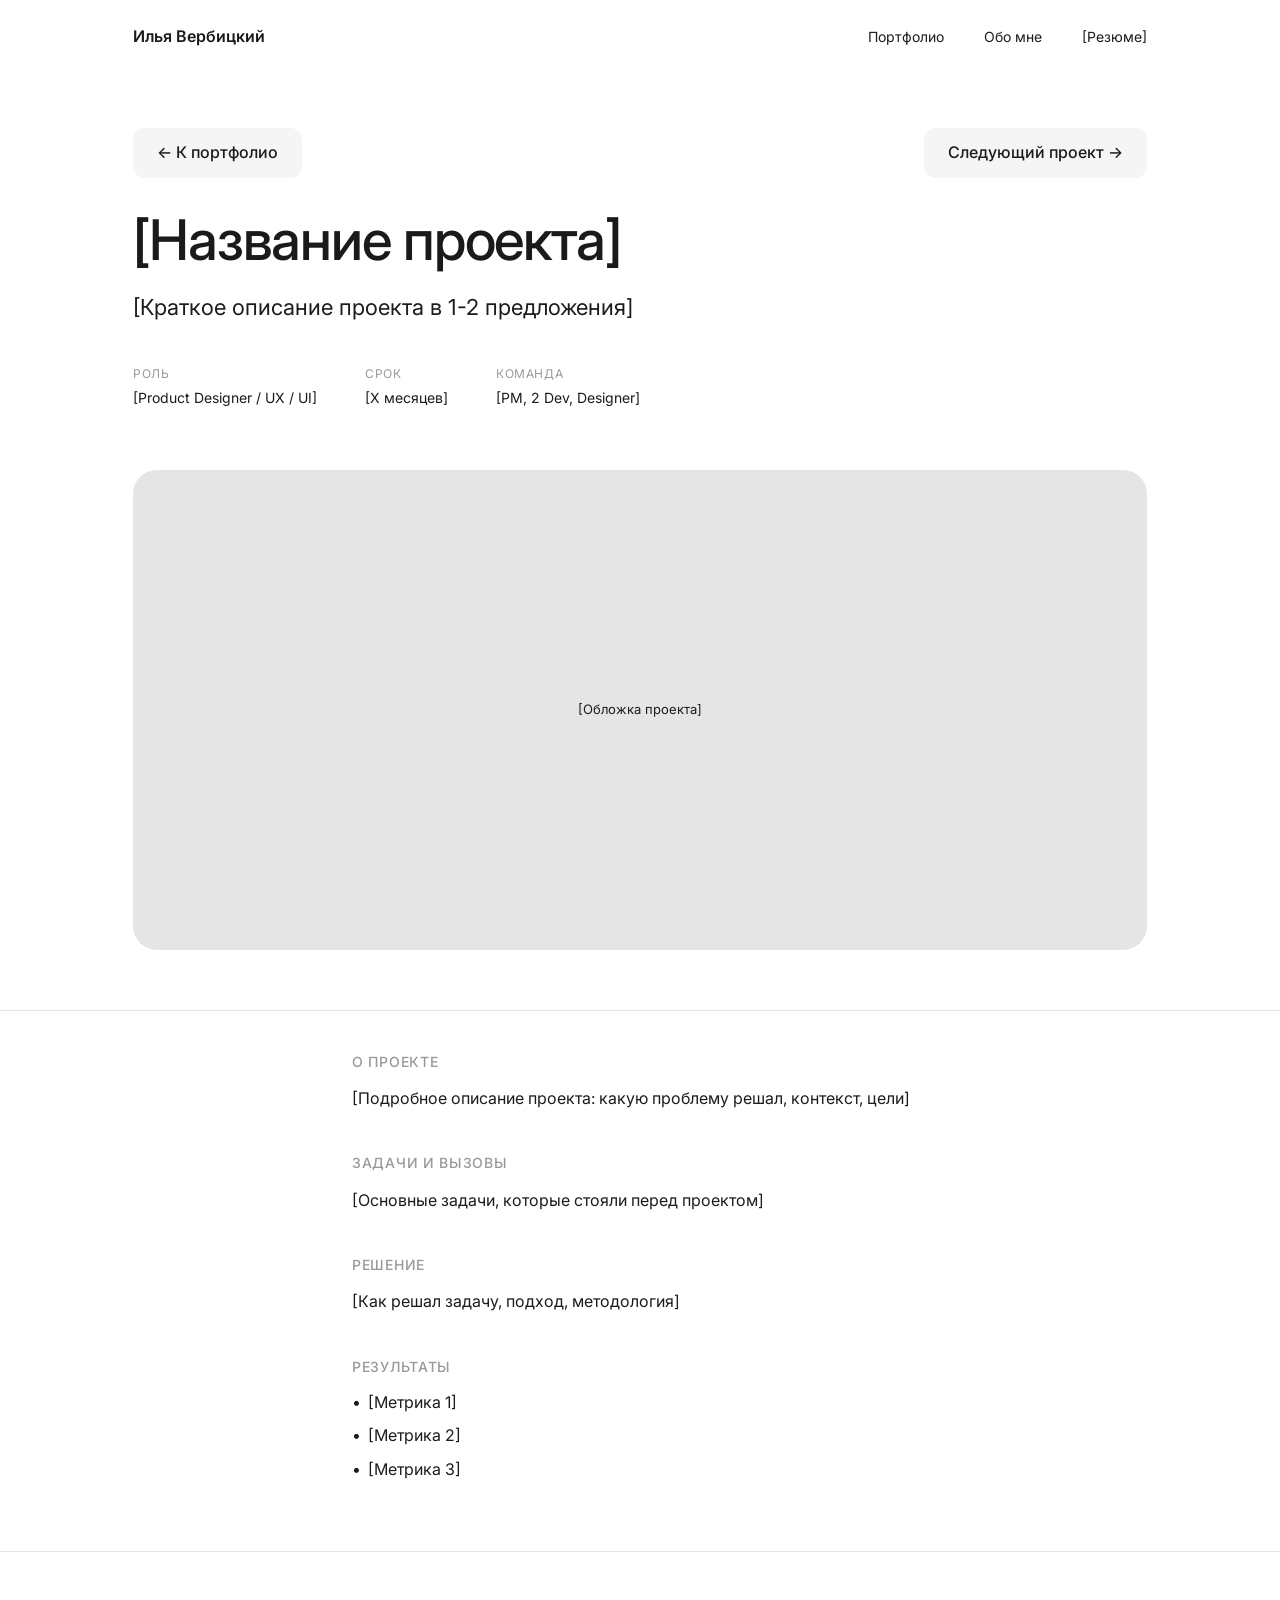
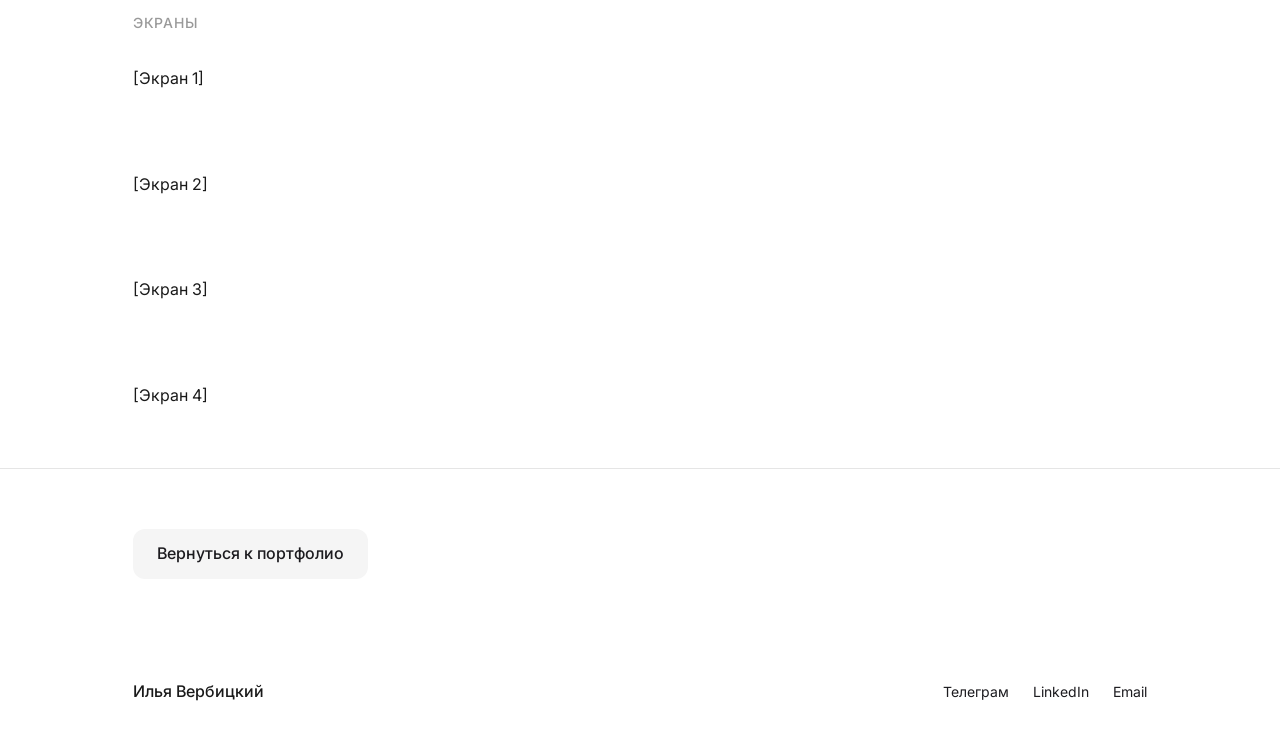
<file: project-2.html>
<!DOCTYPE html>
<html lang="ru">
<head>
    <meta charset="UTF-8">
    <meta name="viewport" content="width=device-width, initial-scale=1.0">
    <title>Название проекта — Илья Вербицкий</title>
    <link rel="stylesheet" href="styles.css">
</head>
<body>
    <header class="header">
        <div class="container header__inner">
            <a href="/" class="logo">Илья Вербицкий</a>
            <nav class="nav">
                <a href="/#projects" class="nav__link">Портфолио</a>
                <a href="/#about" class="nav__link">Обо мне</a>
                <a href="#" class="nav__link nav__link--resume">[Резюме]</a>
            </nav>
        </div>
    </header>

    <main>
        <section class="project-hero">
            <div class="container">
                <div class="project-hero__nav">
                    <a href="/#projects" class="project-hero__back">← К портфолио</a>
                    <a href="project-3.html" class="project-hero__next">Следующий проект →</a>
                </div>
                <h1 class="project-hero__title">[Название проекта]</h1>
                <p class="project-hero__subtitle">[Краткое описание проекта в 1-2 предложения]</p>
                <div class="project-hero__meta">
                    <div class="project-hero__meta-item">
                        <span class="project-hero__meta-label">Роль</span>
                        <span class="project-hero__meta-value">[Product Designer / UX / UI]</span>
                    </div>
                    <div class="project-hero__meta-item">
                        <span class="project-hero__meta-label">Срок</span>
                        <span class="project-hero__meta-value">[X месяцев]</span>
                    </div>
                    <div class="project-hero__meta-item">
                        <span class="project-hero__meta-label">Команда</span>
                        <span class="project-hero__meta-value">[PM, 2 Dev, Designer]</span>
                    </div>
                </div>
            </div>
        </section>

        <section class="project-cover">
            <div class="container">
                <div class="project-cover__image">[Обложка проекта]</div>
            </div>
        </section>

        <section class="project-content">
            <div class="container container--narrow">
                <h2>О проекте</h2>
                <p>[Подробное описание проекта: какую проблему решал, контекст, цели]</p>

                <h2>Задачи и вызовы</h2>
                <p>[Основные задачи, которые стояли перед проектом]</p>

                <h2>Решение</h2>
                <p>[Как решал задачу, подход, методология]</p>

                <h2>Результаты</h2>
                <ul>
                    <li>[Метрика 1]</li>
                    <li>[Метрика 2]</li>
                    <li>[Метрика 3]</li>
                </ul>
            </div>
        </section>

        <section class="project-screens">
            <div class="container">
                <h2>Экраны</h2>
                <div class="project-screens__grid">
                    <div class="project-screens__item">[Экран 1]</div>
                    <div class="project-screens__item">[Экран 2]</div>
                    <div class="project-screens__item">[Экран 3]</div>
                    <div class="project-screens__item">[Экран 4]</div>
                </div>
            </div>
        </section>

        <section class="project-nav">
            <div class="container">
                <a href="/#projects" class="btn">Вернуться к портфолио</a>
            </div>
        </section>
    </main>

    <footer class="footer">
        <div class="container footer__inner">
            <p class="footer__name">Илья Вербицкий</p>
            <div class="footer__links">
                <a href="https://t.me/gold_yaroboy">Телеграм</a>
                <a href="[Ссылка на LinkedIn]">LinkedIn</a>
                <a href="mailto:[email@example.com]">Email</a>
            </div>
        </div>
    </footer>
</body>
</html>
</file>
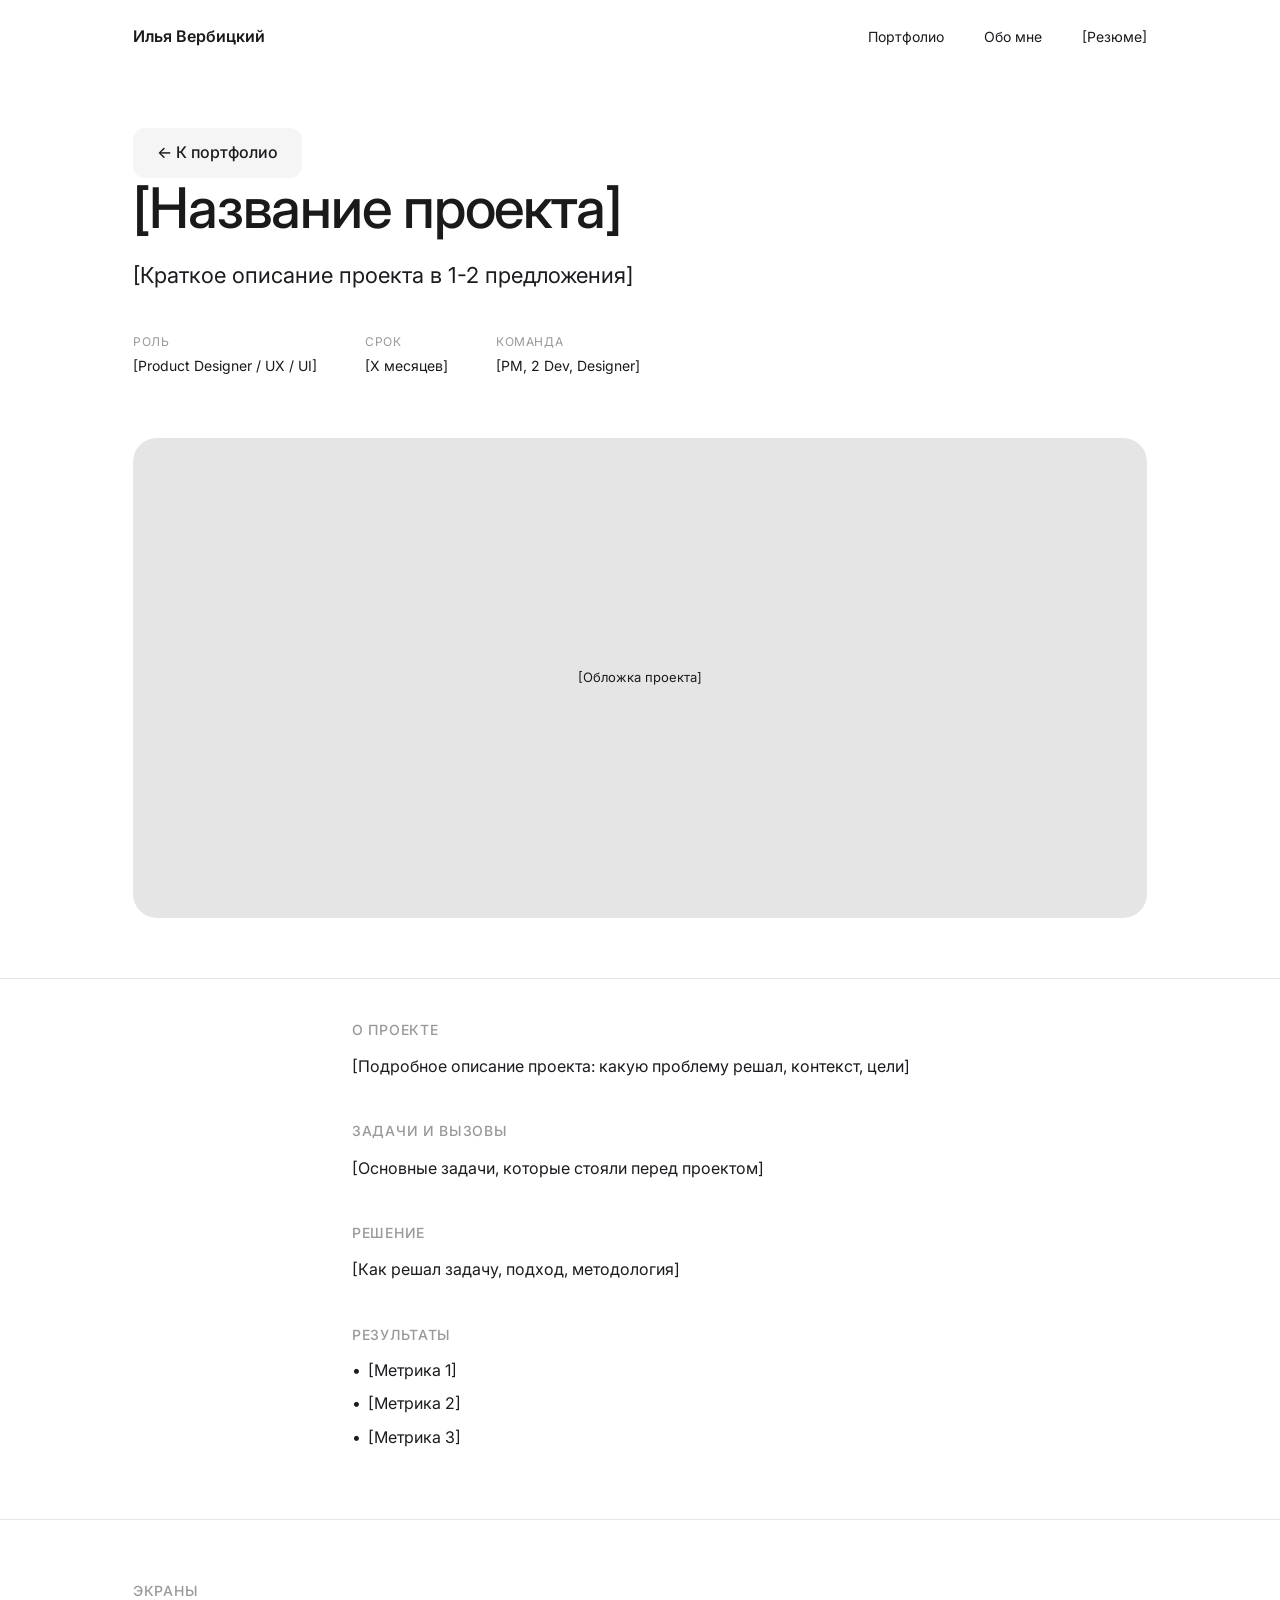
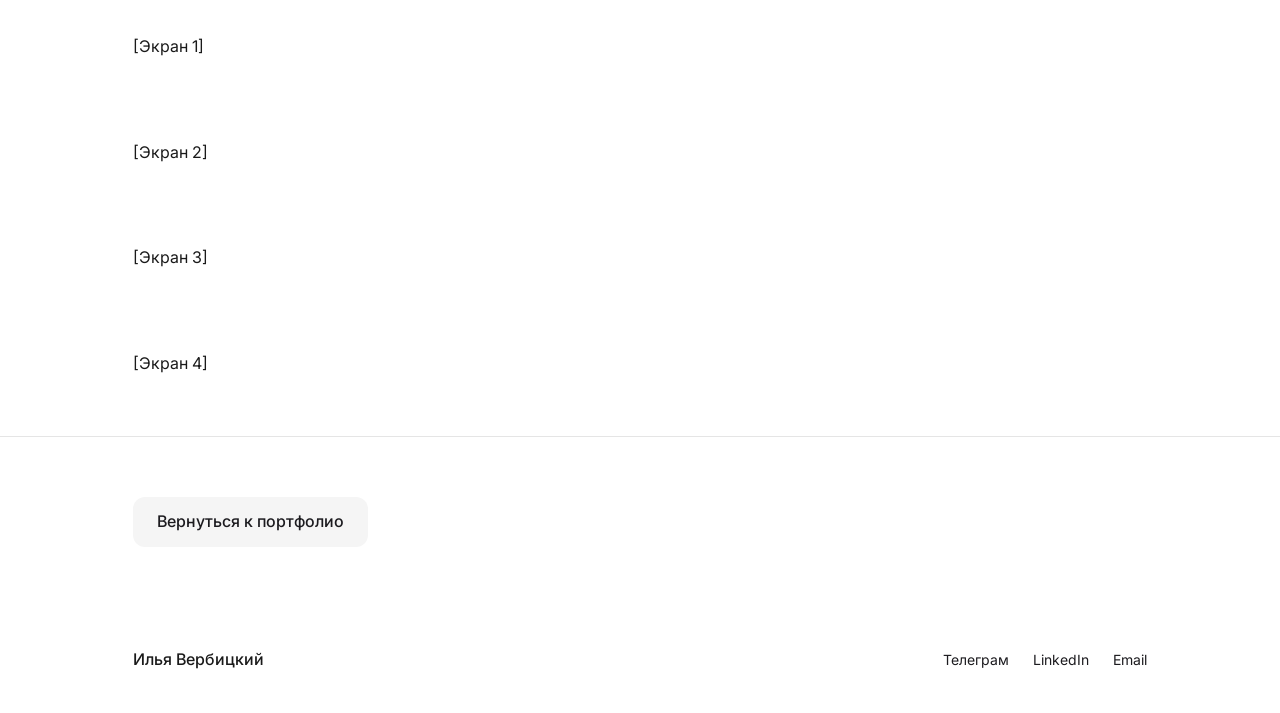
<file: project-3.html>
<!DOCTYPE html>
<html lang="ru">
<head>
    <meta charset="UTF-8">
    <meta name="viewport" content="width=device-width, initial-scale=1.0">
    <title>Название проекта — Илья Вербицкий</title>
    <link rel="stylesheet" href="styles.css">
</head>
<body>
    <header class="header">
        <div class="container header__inner">
            <a href="/" class="logo">Илья Вербицкий</a>
            <nav class="nav">
                <a href="/#projects" class="nav__link">Портфолио</a>
                <a href="/#about" class="nav__link">Обо мне</a>
                <a href="#" class="nav__link nav__link--resume">[Резюме]</a>
            </nav>
        </div>
    </header>

    <main>
        <section class="project-hero">
            <div class="container">
                <a href="/#projects" class="project-hero__back">← К портфолио</a>
                <h1 class="project-hero__title">[Название проекта]</h1>
                <p class="project-hero__subtitle">[Краткое описание проекта в 1-2 предложения]</p>
                <div class="project-hero__meta">
                    <div class="project-hero__meta-item">
                        <span class="project-hero__meta-label">Роль</span>
                        <span class="project-hero__meta-value">[Product Designer / UX / UI]</span>
                    </div>
                    <div class="project-hero__meta-item">
                        <span class="project-hero__meta-label">Срок</span>
                        <span class="project-hero__meta-value">[X месяцев]</span>
                    </div>
                    <div class="project-hero__meta-item">
                        <span class="project-hero__meta-label">Команда</span>
                        <span class="project-hero__meta-value">[PM, 2 Dev, Designer]</span>
                    </div>
                </div>
            </div>
        </section>

        <section class="project-cover">
            <div class="container">
                <div class="project-cover__image">[Обложка проекта]</div>
            </div>
        </section>

        <section class="project-content">
            <div class="container container--narrow">
                <h2>О проекте</h2>
                <p>[Подробное описание проекта: какую проблему решал, контекст, цели]</p>

                <h2>Задачи и вызовы</h2>
                <p>[Основные задачи, которые стояли перед проектом]</p>

                <h2>Решение</h2>
                <p>[Как решал задачу, подход, методология]</p>

                <h2>Результаты</h2>
                <ul>
                    <li>[Метрика 1]</li>
                    <li>[Метрика 2]</li>
                    <li>[Метрика 3]</li>
                </ul>
            </div>
        </section>

        <section class="project-screens">
            <div class="container">
                <h2>Экраны</h2>
                <div class="project-screens__grid">
                    <div class="project-screens__item">[Экран 1]</div>
                    <div class="project-screens__item">[Экран 2]</div>
                    <div class="project-screens__item">[Экран 3]</div>
                    <div class="project-screens__item">[Экран 4]</div>
                </div>
            </div>
        </section>

        <section class="project-nav">
            <div class="container">
                <a href="/#projects" class="btn">Вернуться к портфолио</a>
            </div>
        </section>
    </main>

    <footer class="footer">
        <div class="container footer__inner">
            <p class="footer__name">Илья Вербицкий</p>
            <div class="footer__links">
                <a href="https://t.me/gold_yaroboy">Телеграм</a>
                <a href="[Ссылка на LinkedIn]">LinkedIn</a>
                <a href="mailto:[email@example.com]">Email</a>
            </div>
        </div>
    </footer>
</body>
</html>
</file>
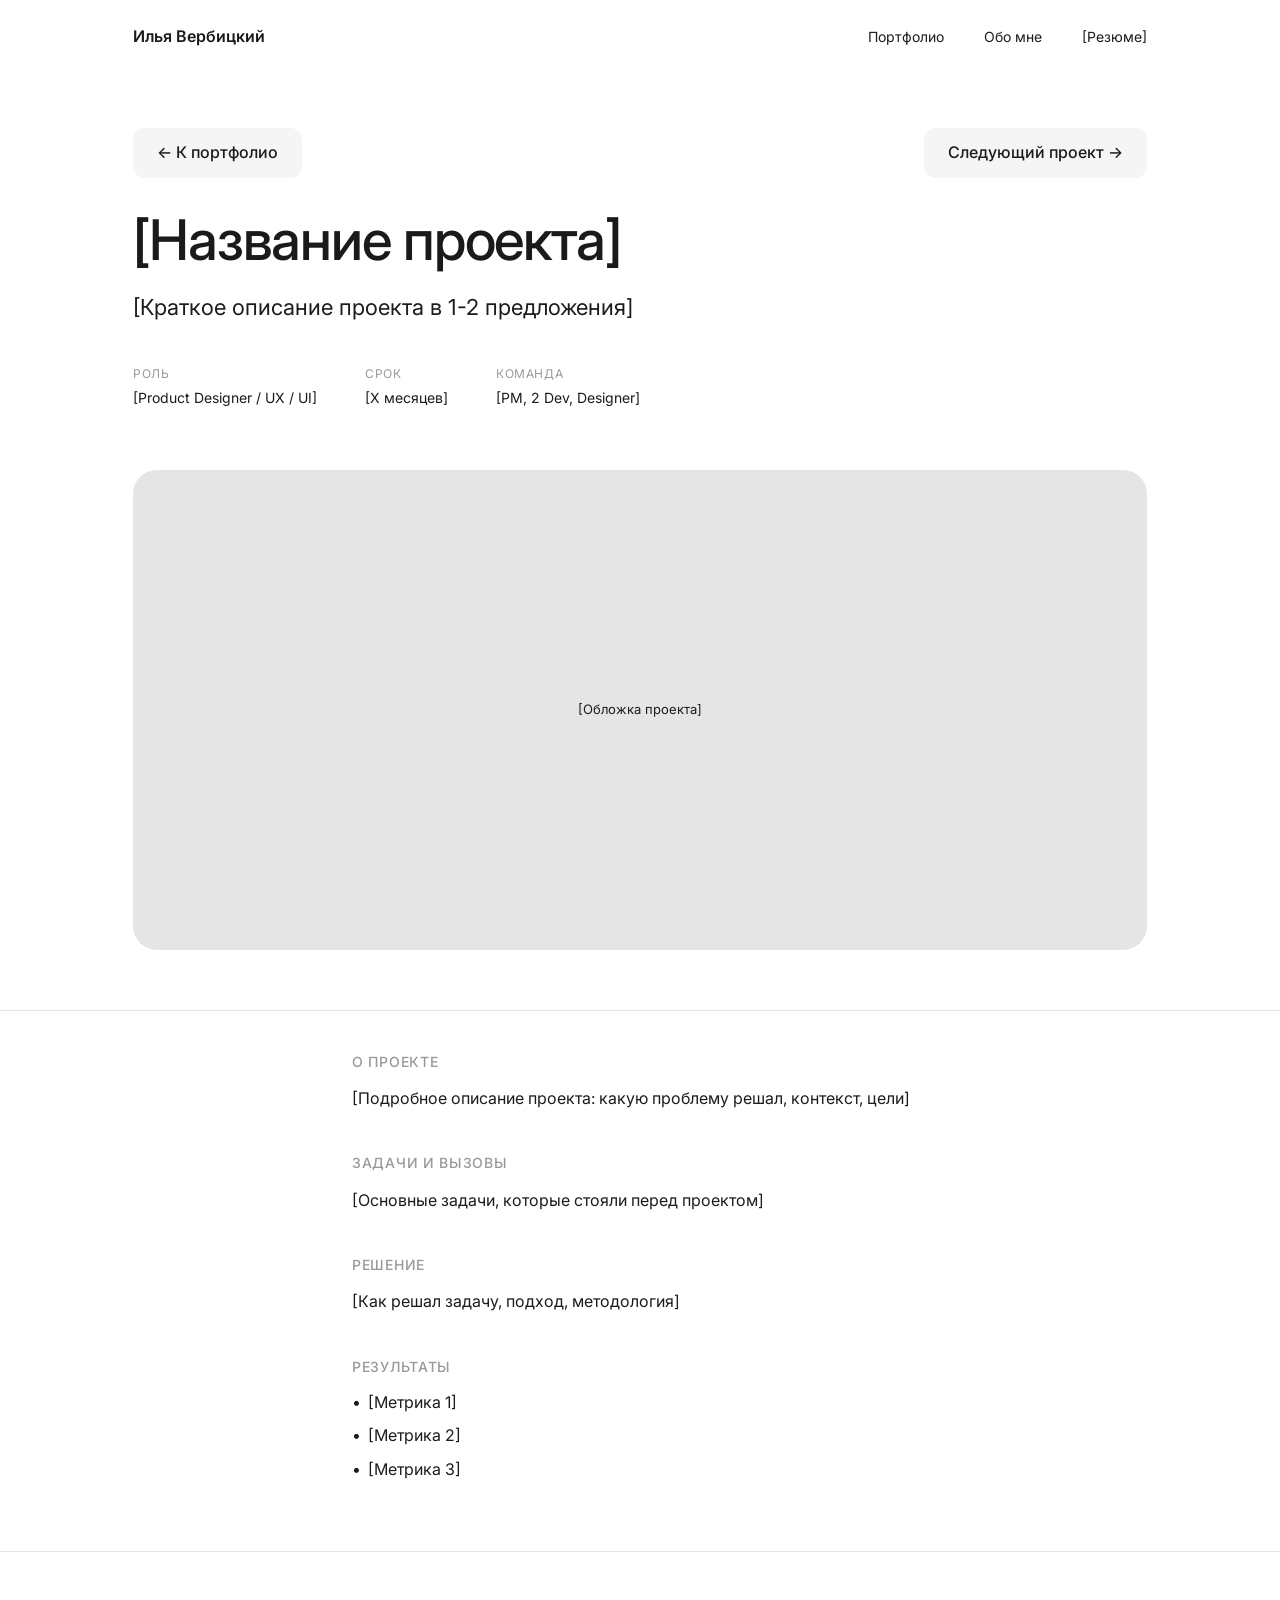
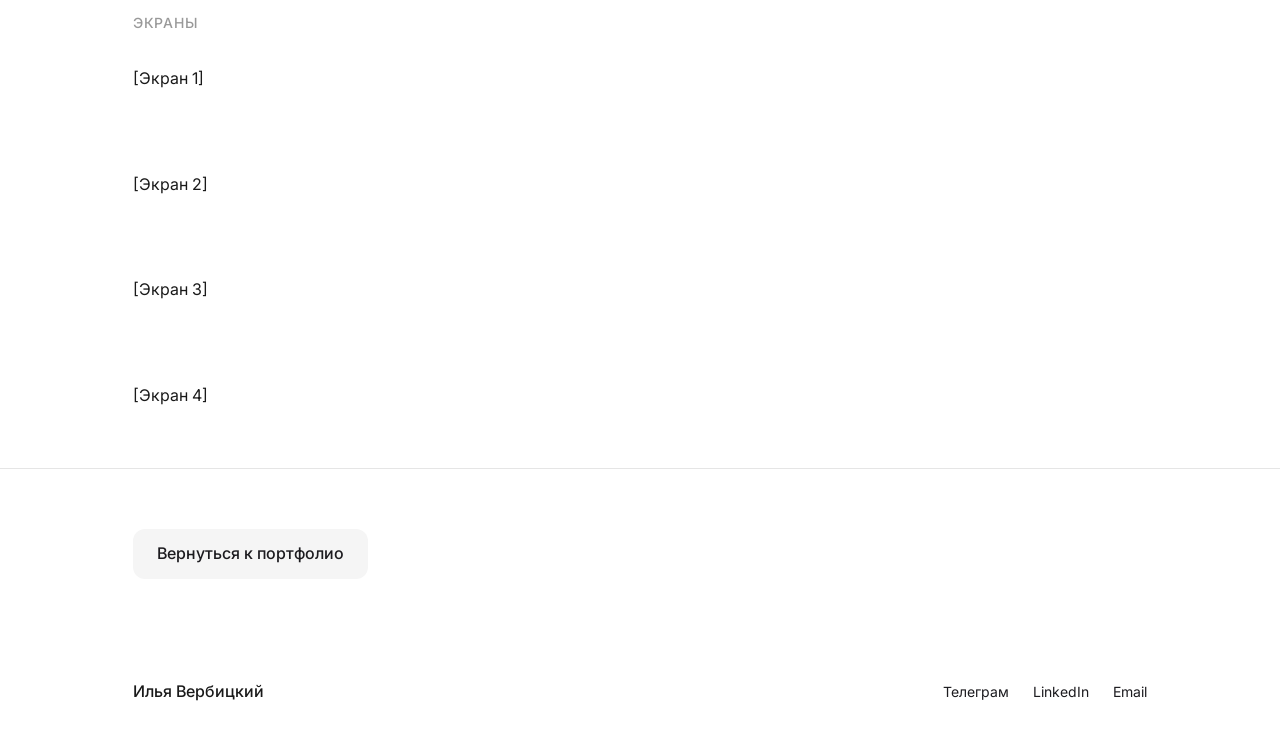
<file: project.html>
<!DOCTYPE html>
<html lang="ru">
<head>
    <meta charset="UTF-8">
    <meta name="viewport" content="width=device-width, initial-scale=1.0">
    <title>Название проекта — Илья Вербицкий</title>
    <link rel="stylesheet" href="styles.css">
</head>
<body>
    <header class="header">
        <div class="container header__inner">
            <a href="/" class="logo">Илья Вербицкий</a>
            <nav class="nav">
                <a href="/#projects" class="nav__link">Портфолио</a>
                <a href="/#about" class="nav__link">Обо мне</a>
                <a href="#" class="nav__link nav__link--resume">[Резюме]</a>
            </nav>
        </div>
    </header>

    <main>
        <section class="project-hero">
            <div class="container">
                <div class="project-hero__nav">
                    <a href="/#projects" class="project-hero__back">← К портфолио</a>
                    <a href="[Ссылка на следующий проект]" class="project-hero__next">Следующий проект →</a>
                </div>
                <h1 class="project-hero__title">[Название проекта]</h1>
                <p class="project-hero__subtitle">[Краткое описание проекта в 1-2 предложения]</p>
                <div class="project-hero__meta">
                    <div class="project-hero__meta-item">
                        <span class="project-hero__meta-label">Роль</span>
                        <span class="project-hero__meta-value">[Product Designer / UX / UI]</span>
                    </div>
                    <div class="project-hero__meta-item">
                        <span class="project-hero__meta-label">Срок</span>
                        <span class="project-hero__meta-value">[X месяцев]</span>
                    </div>
                    <div class="project-hero__meta-item">
                        <span class="project-hero__meta-label">Команда</span>
                        <span class="project-hero__meta-value">[PM, 2 Dev, Designer]</span>
                    </div>
                </div>
            </div>
        </section>

        <section class="project-cover">
            <div class="container">
                <div class="project-cover__image">[Обложка проекта]</div>
            </div>
        </section>

        <section class="project-content">
            <div class="container container--narrow">
                <h2>О проекте</h2>
                <p>[Подробное описание проекта: какую проблему решал, контекст, цели]</p>

                <h2>Задачи и вызовы</h2>
                <p>[Основные задачи, которые стояли перед проектом]</p>

                <h2>Решение</h2>
                <p>[Как решал задачу, подход, методология]</p>

                <h2>Результаты</h2>
                <ul>
                    <li>[Метрика 1]</li>
                    <li>[Метрика 2]</li>
                    <li>[Метрика 3]</li>
                </ul>
            </div>
        </section>

        <section class="project-screens">
            <div class="container">
                <h2>Экраны</h2>
                <div class="project-screens__grid">
                    <div class="project-screens__item">[Экран 1]</div>
                    <div class="project-screens__item">[Экран 2]</div>
                    <div class="project-screens__item">[Экран 3]</div>
                    <div class="project-screens__item">[Экран 4]</div>
                </div>
            </div>
        </section>

        <section class="project-nav">
            <div class="container">
                <a href="/#projects" class="btn">Вернуться к портфолио</a>
            </div>
        </section>
    </main>

    <footer class="footer">
        <div class="container footer__inner">
            <p class="footer__name">Илья Вербицкий</p>
            <div class="footer__links">
                <a href="https://t.me/gold_yaroboy">Телеграм</a>
                <a href="[Ссылка на LinkedIn]">LinkedIn</a>
                <a href="mailto:[email@example.com]">Email</a>
            </div>
        </div>
    </footer>
</body>
</html>
</file>
<file: styles.css>
@import url('https://fonts.googleapis.com/css2?family=Inter:wght@400;500;600&display=swap');

* {
    margin: 0;
    padding: 0;
    box-sizing: border-box;
}

:root {
    --color-text: #1a1a1a;
    --color-text-secondary: #1C1B1F;
    --color-text-tertiary: #999;
    --color-bg: #fff;
    --color-border: #e5e5e5;
    --color-accent: #0066ff;
    --font-sans: 'Inter', -apple-system, BlinkMacSystemFont, 'Segoe UI', sans-serif;
    --container-width: 1078px;
}

html {
    scroll-behavior: smooth;
}

body {
    font-family: var(--font-sans);
    font-size: 16px;
    line-height: 1.6;
    color: var(--color-text);
    background: var(--color-bg);
    -webkit-font-smoothing: antialiased;
    -moz-osx-font-smoothing: grayscale;
    padding-top: 80px;
}

a {
    color: inherit;
    text-decoration: none;
}

.container {
    max-width: var(--container-width);
    margin: 0 auto;
    padding: 0 32px;
}

.container--narrow {
    max-width: 640px;
}

/* Header */
.header {
    padding: 24px 0;
    position: fixed;
    top: 0;
    left: 0;
    right: 0;
    background: rgba(255,255,255,0.95);
    backdrop-filter: blur(10px);
    z-index: 1000;
}

.header__inner {
    display: flex;
    justify-content: space-between;
    align-items: center;
}

.logo {
    font-weight: 600;
    font-size: 16px;
    color: var(--color-text);
    display: flex;
    align-items: center;
    gap: 10px;
}

.logo__img {
    height: 20px;
    width: auto;
}

.footer__logo-img {
    height: 16px;
    width: auto;
}

.footer__logo {
    display: flex;
    align-items: center;
    gap: 10px;
}

.footer__logo-img {
    height: 24px;
    width: auto;
}

.nav {
    display: flex;
    gap: 40px;
}

.nav__link {
    font-size: 14px;
    color: var(--color-text-secondary);
    transition: color 0.2s;
}

.nav__link:hover {
    color: var(--color-text);
}

.nav__link--resume {
    color: var(--color-text);
}

/* Hero */
.hero {
    padding: 100px 0 40px;
}

/* Projects */
.projects {
    padding: 40px 0;
}

.hero__title {
    font-size: 64px;
    font-weight: 500;
    line-height: 1.1;
    margin-bottom: 24px;
    letter-spacing: -0.03em;
}

.hero__subtitle {
    font-size: 28px;
    color: var(--color-text-secondary);
    max-width: 100%;
    margin-bottom: 32px;
    line-height: 1.5;
    font-weight: 400;
}

.btn {
    display: inline-block;
    padding: 12px 24px;
    background: #F5F5F5;
    color: #1C1B1F;
    font-size: 16px;
    font-weight: 500;
    border-radius: 12px;
    transition: opacity 0.2s;
}

.btn:hover {
    opacity: 0.7;
}

/* Projects */
.projects {
    padding: 60px 0;
}

.project {
    padding: 48px 0;
}

.project__title {
    font-size: 48px;
    font-weight: 500;
    margin-bottom: 24px;
    letter-spacing: -0.02em;
}

.project__image {
    background: var(--color-border);
    border-radius: 24px;
    min-height: 400px;
    display: flex;
    align-items: center;
    justify-content: center;
    color: var(--color-text-secondary);
    font-size: 13px;
    margin-bottom: 24px;
    overflow: hidden;
}

.project__image img {
    width: 100%;
    height: auto;
    display: block;
    border-radius: 24px;
}

.project__content {
    max-width: 100%;
}

.project__description {
    color: var(--color-text-secondary);
    margin-bottom: 20px;
    line-height: 1.7;
    max-width: 100%;
}

.project__highlights {
    list-style: none;
    margin-bottom: 20px;
}

.project__highlights li {
    position: relative;
    padding-left: 14px;
    margin-bottom: 6px;
    font-size: 14px;
    color: var(--color-text-secondary);
    line-height: 1.5;
}

.project__highlights li::before {
    content: '•';
    position: absolute;
    left: 0;
    color: var(--color-text-tertiary);
}

.project__links {
    display: flex;
    flex-wrap: wrap;
    gap: 12px;
    font-size: 16px;
}

.project__link {
    display: inline-block;
    padding: 12px 24px;
    background: #F5F5F5;
    color: #1C1B1F;
    font-size: 16px;
    font-weight: 500;
    border-radius: 12px;
    transition: opacity 0.2s;
}

.project__link:hover {
    opacity: 0.7;
}

.project__link--muted {
    color: #1C1B1F;
}

/* About */
.about {
    padding: 60px 0;
}

.about__title {
    font-size: 48px;
    font-weight: 500;
    margin-bottom: 32px;
    letter-spacing: -0.02em;
    color: var(--color-text);
}

.about-page h2 {
    font-size: 48px;
    font-weight: 500;
    color: var(--color-text);
    margin-bottom: 24px;
    margin-top: 48px;
    letter-spacing: -0.02em;
}

.about-page h2:first-child {
    margin-top: 0;
}

.about__cards {
    display: grid;
    grid-template-columns: 1fr 1fr;
    gap: 16px;
}

.about__card {
    padding: 28px 32px;
    background: #F5F5F7;
    border-radius: 24px;
    transition: opacity 0.2s;
}

.about__card:hover {
    opacity: 0.85;
}

.about__card h3 {
    font-size: 24px;
    font-weight: 500;
    margin-bottom: 12px;
}

.about__card p {
    font-size: 14px;
    color: var(--color-text-secondary);
    margin-bottom: 48px;
    line-height: 1.5;
}

.about__card-link {
    display: inline-block;
    padding: 12px 24px;
    background: #FFFFFF;
    color: #1C1B1F;
    font-size: 16px;
    font-weight: 500;
    border-radius: 12px;
}

.about__card-link:hover {
    opacity: 0.7;
}

/* Footer */
.footer {
    padding: 40px 0;
}

.footer__inner {
    display: flex;
    justify-content: space-between;
    align-items: center;
}

.footer__name {
    font-weight: 500;
    font-size: 16px;
}

.footer__links {
    display: flex;
    gap: 24px;
}

.footer__links a {
    font-size: 14px;
    color: var(--color-text-secondary);
    transition: color 0.2s;
}

.footer__links a:hover {
    color: var(--color-text);
}

/* Project Detail */
.project-hero {
    padding: 48px 0 60px;
}

.project-hero__nav {
    display: flex;
    justify-content: space-between;
    align-items: center;
    margin-bottom: 32px;
}

.project-hero__back,
.project-hero__next {
    display: inline-block;
    padding: 12px 24px;
    background: #F5F5F5;
    color: #1C1B1F;
    font-size: 16px;
    font-weight: 500;
    border-radius: 12px;
    transition: opacity 0.2s;
}

.project-hero__back:hover,
.project-hero__next:hover {
    opacity: 0.7;
}

.about-hero .project-hero__back {
    margin-bottom: 40px;
}

.about-hero .project-hero__title {
    margin-bottom: 0;
    font-size: 64px;
}

.about-page h2 {
    font-size: 48px;
    font-weight: 500;
    color: var(--color-text);
    margin-bottom: 24px;
    margin-top: 48px;
    letter-spacing: -0.02em;
}

.about-page h2:first-child {
    margin-top: 0;
}

.project-hero__title {
    font-size: 56px;
    font-weight: 500;
    line-height: 1.1;
    margin-bottom: 20px;
    letter-spacing: -0.02em;
}

.project-hero__subtitle {
    font-size: 22px;
    color: var(--color-text-secondary);
    max-width: 100%;
    margin-bottom: 40px;
    line-height: 1.5;
}

.project-hero__meta {
    display: flex;
    gap: 48px;
    flex-wrap: wrap;
}

.project-hero__meta-item {
    display: flex;
    flex-direction: column;
    gap: 4px;
}

.project-hero__meta-label {
    font-size: 12px;
    text-transform: uppercase;
    letter-spacing: 0.05em;
    color: var(--color-text-tertiary);
}

.project-hero__meta-value {
    font-size: 14px;
    color: var(--color-text);
}

.project-cover {
    padding: 0 0 60px;
}

.project-cover__image {
    background: var(--color-border);
    border-radius: 24px;
    min-height: 480px;
    display: flex;
    align-items: center;
    justify-content: center;
    color: var(--color-text-secondary);
    font-size: 13px;
    width: 100%;
}

.project-cover__image img {
    width: 100%;
    height: auto;
    display: block;
    border-radius: 24px;
}

.project-content {
    padding: 40px 0 60px;
    border-top: 1px solid var(--color-border);
}

.project-content h2 {
    font-size: 14px;
    font-weight: 500;
    text-transform: uppercase;
    letter-spacing: 0.05em;
    color: var(--color-text-tertiary);
    margin-bottom: 12px;
    margin-top: 40px;
}

.project-content h2:first-child {
    margin-top: 0;
}

.project-content p {
    font-size: 16px;
    line-height: 1.7;
    color: var(--color-text-secondary);
    margin-bottom: 16px;
    max-width: 100%;
}

.project-content ul {
    list-style: none;
}

.project-content ul li {
    position: relative;
    padding-left: 16px;
    margin-bottom: 8px;
    font-size: 16px;
    color: var(--color-text-secondary);
}

.project-content ul li::before {
    content: '•';
    position: absolute;
    left: 0;
}

.project-screens {
    padding: 60px 0;
    border-top: 1px solid var(--color-border);
}

.project-screens h2 {
    font-size: 14px;
    font-weight: 500;
    text-transform: uppercase;
    letter-spacing: 0.05em;
    color: var(--color-text-tertiary);
    margin-bottom: 32px;
}

.project-screens__grid {
    display: flex;
    flex-direction: column;
    gap: 80px;
}

.project-screens__item {
    width: 100%;
}

.project-screens__item img {
    width: 100%;
    height: auto;
    display: block;
    border-radius: 24px;
}

.project-screens__item-label {
    font-size: 13px;
    color: var(--color-text-tertiary);
    margin-top: 12px;
    text-align: center;
}



.project-nav {
    padding: 60px 0;
    border-top: 1px solid var(--color-border);
}

.about-page {
    padding: 0 0 60px;
}

.about-page p {
    font-size: 18px;
    line-height: 1.8;
    color: var(--color-text-secondary);
    margin-bottom: 20px;
    max-width: 100%;
}

.about-hero {
    padding-bottom: 40px;
}

.about-hero__subtitle {
    font-size: 22px;
    color: var(--color-text-secondary);
    max-width: 640px;
    margin-top: 16px;
    line-height: 1.5;
}

.about-page__photo {
    border-radius: 24px;
    margin-bottom: 48px;
    width: 100%;
    overflow: hidden;
}

.about-page__photo img {
    width: 100%;
    height: auto;
    display: block;
    border-radius: 24px;
}

.about-roles {
    display: grid;
    grid-template-columns: 1fr 1fr;
    gap: 24px;
    margin-top: 32px;
}

.about-role {
    padding: 28px 32px;
    background: #F5F5F7;
    border-radius: 24px;
}

.about-role h2 {
    font-size: 24px;
    font-weight: 500;
    margin-bottom: 12px;
    margin-top: 0;
}

.about-role p {
    font-size: 14px;
    color: var(--color-text-secondary);
    line-height: 1.5;
    margin-bottom: 0;
    max-width: 100%;
}

.approach-list {
    margin-top: 24px;
    display: flex;
    flex-direction: column;
    gap: 24px;
}

.approach-item {
    padding-left: 24px;
    position: relative;
}

.approach-item::before {
    content: '•';
    position: absolute;
    left: 0;
    color: var(--color-text);
    font-weight: 700;
}

.approach-item h2 {
    font-size: 18px;
    font-weight: 500;
    color: var(--color-text);
    margin: 0 0 12px 0;
}

.approach-item p {
    max-width: 100%;
}

.about-role p {
    font-size: 14px;
    color: var(--color-text-secondary);
    line-height: 1.5;
    margin-bottom: 0;
}

.about-page h3 {
    font-size: 18px;
    font-weight: 500;
    color: var(--color-text);
    margin-bottom: 12px;
}

.approach-list {
    margin-top: 24px;
    display: flex;
    flex-direction: column;
    gap: 24px;
}

.approach-item {
    padding-left: 24px;
    position: relative;
}

.approach-item::before {
    content: '•';
    position: absolute;
    left: 0;
    color: var(--color-text);
    font-weight: 700;
}

.approach-item h3 {
    margin: 0 0 12px 0;
    padding-top: 0;
}

/* Mobile */
@media (max-width: 768px) {
    .container {
        padding: 0 20px;
    }

    .nav {
        gap: 20px;
    }

    .nav__link {
        font-size: 13px;
    }

    .hero {
        padding: 60px 0 40px;
    }

    .hero__title {
        font-size: 36px;
    }

    .hero__subtitle {
        font-size: 20px;
    }

    .btn {
        font-size: 16px;
    }

    .project {
        padding: 32px 0;
    }

    .project__image {
        min-height: auto;
        background: transparent;
    }

    .project__title {
        font-size: 32px;
    }

    .project-hero__nav {
        flex-direction: row;
        flex-wrap: wrap;
        align-items: center;
    }

    .about__title {
        font-size: 32px;
    }

    .about__cards {
        grid-template-columns: 1fr;
    }

    .about__card {
        padding: 24px;
    }

    .about-roles {
        grid-template-columns: 1fr;
    }

    .footer__inner {
        flex-direction: column;
        gap: 24px;
        text-align: center;
    }

    .footer__links {
        gap: 20px;
    }

    .project-hero {
        padding: 32px 0 40px;
    }

    .project-hero__nav {
        flex-direction: column;
        align-items: flex-start;
        gap: 8px;
    }

    .project-hero__title {
        font-size: 36px;
    }

    .project-hero__subtitle {
        font-size: 18px;
    }

    .project-hero__meta {
        gap: 24px;
    }

    .project-cover__image {
        min-height: 240px;
    }

    .project-screens__grid {
        flex-direction: column;
    }
}
</file>
